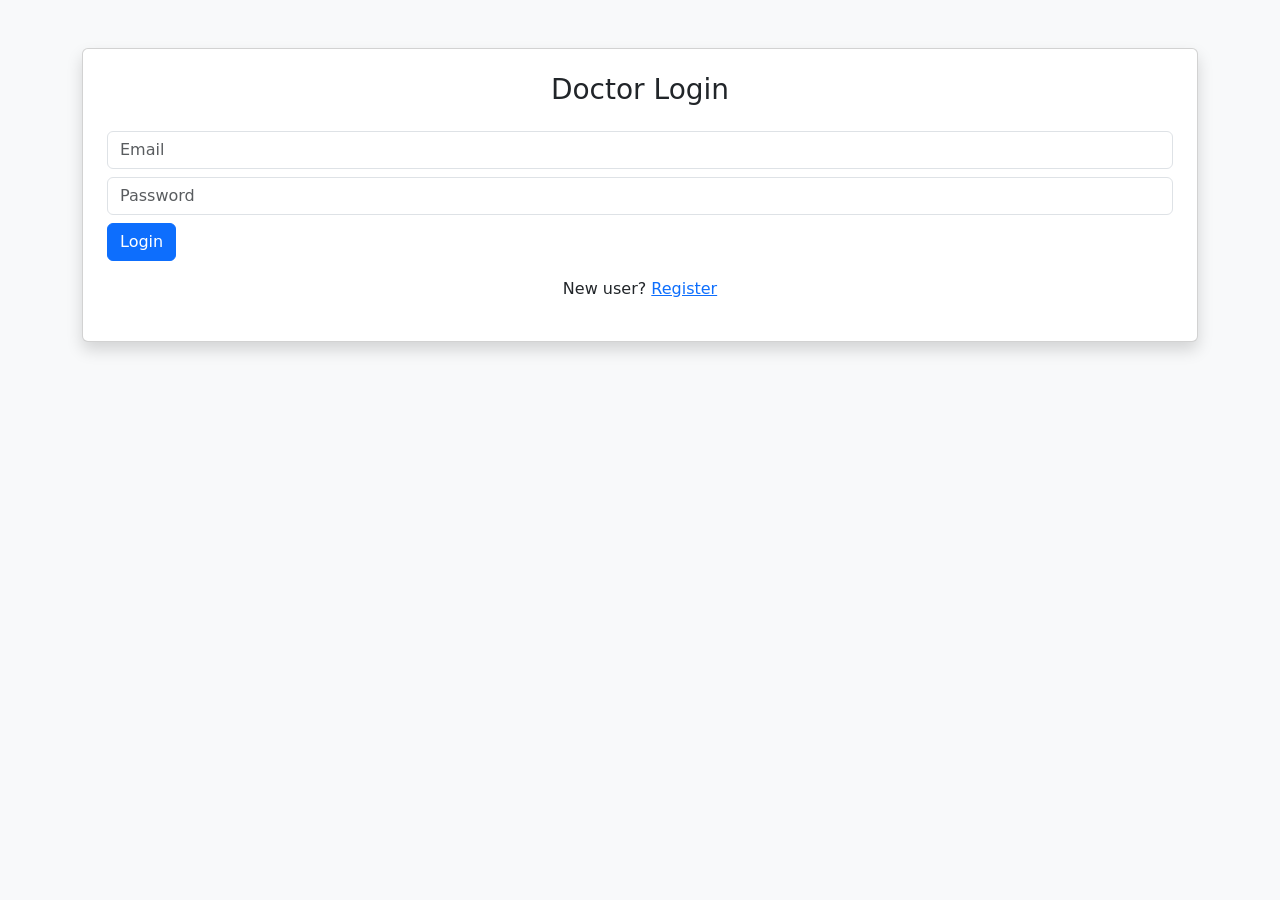
<file: templates/doctor_login.html>
<!DOCTYPE html>
<html>
<head>
    <title>Doctor Login</title>
    <link href="https://cdn.jsdelivr.net/npm/bootstrap@5.3.0/dist/css/bootstrap.min.css" rel="stylesheet">
    
</head>

<body class="bg-light">

<div class="container mt-5">
    <div class="card p-4 shadow">
        <h3 class="text-center mb-4">Doctor Login</h3>

        <form method="POST">
    <input type="email" name="email" placeholder="Email" required class="form-control mb-2">
    <input type="password" name="password" placeholder="Password" required class="form-control mb-2">
    <button class="btn btn-primary">Login</button>
</form>

        <p class="text-center mt-3">
            New user?
            <a href="/doctor/register">Register</a>
            
        </p>
    </div>
</div>

</body>

</html>
</file>
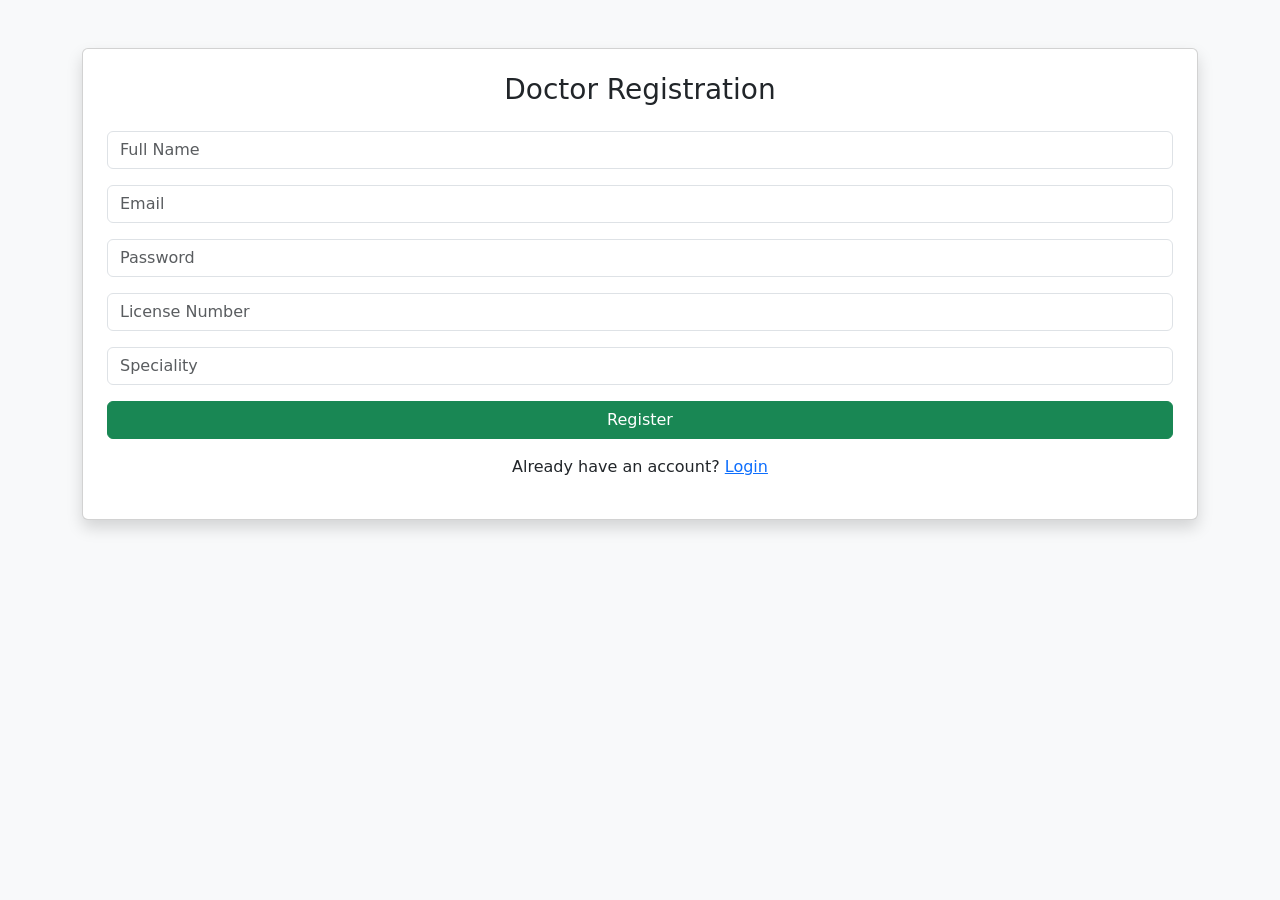
<file: templates/doctor_register.html>
<!DOCTYPE html>
<html>
<head>
    <title>Doctor Register</title>
    <link href="https://cdn.jsdelivr.net/npm/bootstrap@5.3.0/dist/css/bootstrap.min.css" rel="stylesheet">

</head>

<body class="bg-light">

<div class="container mt-5">
    <div class="card p-4 shadow">
        <h3 class="text-center mb-4">Doctor Registration</h3>

        <form method="POST">

            <input type="text" name="name" class="form-control mb-3" placeholder="Full Name" required>

            <input type="email" name="email" class="form-control mb-3" placeholder="Email" required>

            <input type="password" name="password" class="form-control mb-3" placeholder="Password" required>

            <input type="text" name="license" class="form-control mb-3" placeholder="License Number" required>

            <input type="text" name="speciality" class="form-control mb-3" placeholder="Speciality" required>

            <button class="btn btn-success w-100">Register</button>

        </form>

        <p class="text-center mt-3">
            Already have an account?
            <a href="/doctor/login">Login</a>
        </p>
    </div>
</div>

</body>
</html>
</file>
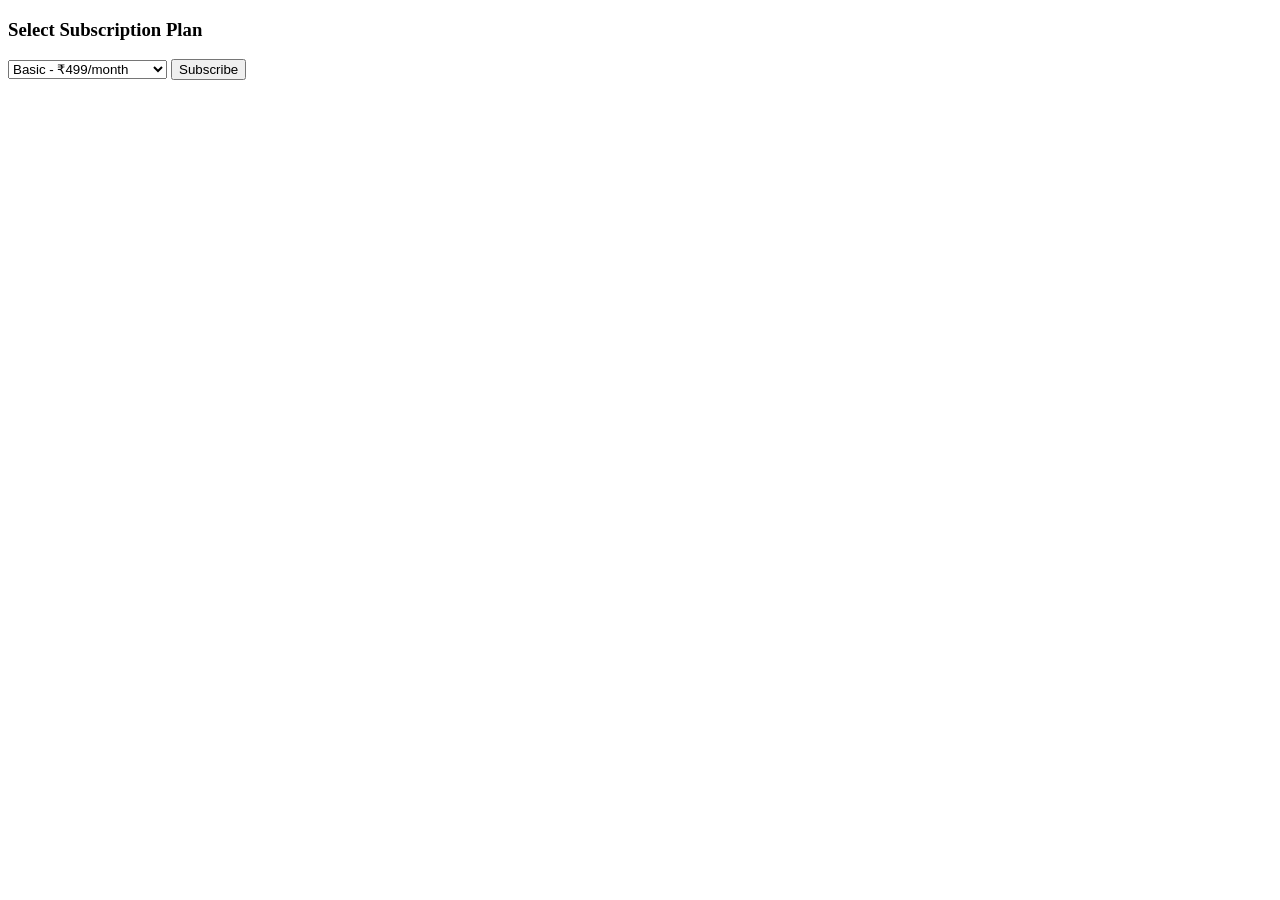
<file: templates/doctor_subscription.html>
<!DOCTYPE html>
<html>
<head>
    <title>Subscription</title>
    
</head>

<body class="container mt-5">

<h3>Select Subscription Plan</h3>

<form method="POST">

    <select name="plan" class="form-control mb-3">
        <option value="Basic">Basic - ₹499/month</option>
        <option value="Premium">Premium - ₹999/month</option>
    </select>

    <button class="btn btn-primary">Subscribe</button>

</form>
</body>
</html>
</file>
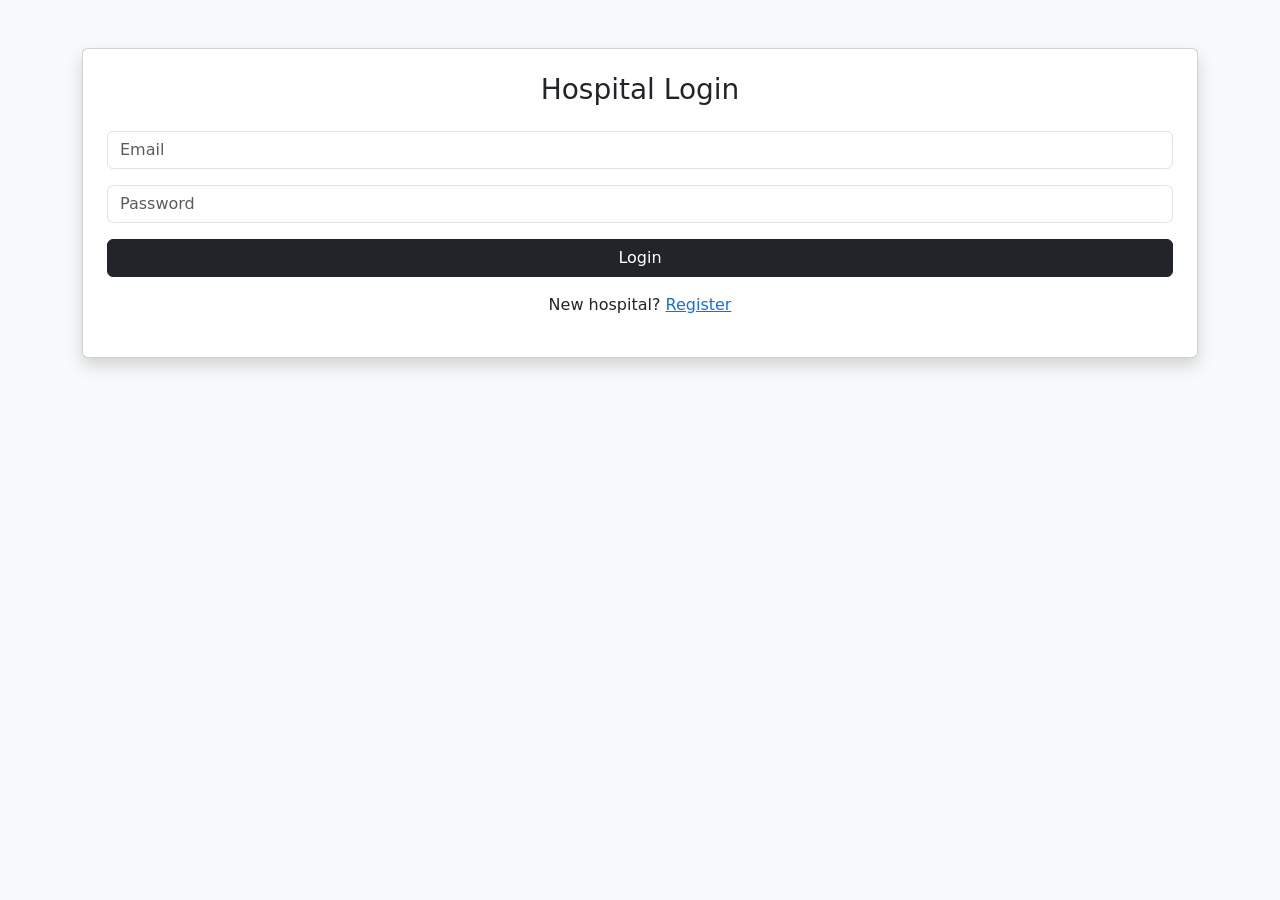
<file: templates/hospital_login.html>
<!DOCTYPE html>
<html>
<head>
    <title>Hospital Login</title>
    <link href="https://cdn.jsdelivr.net/npm/bootstrap@5.3.0/dist/css/bootstrap.min.css" rel="stylesheet">
   
</head>

<body class="bg-light">

<div class="container mt-5">
    <div class="card p-4 shadow">
        <h3 class="text-center mb-4">Hospital Login</h3>

        <form method="POST">

            <input type="email" name="email" class="form-control mb-3" placeholder="Email" required>

            <input type="password" name="password" class="form-control mb-3" placeholder="Password" required>

            <button class="btn btn-dark w-100">Login</button>

        </form>

        <p class="text-center mt-3">
            New hospital?
            <a href="/hospital/register">Register</a>
        </p>
    </div>
</div>

</body>
</html>
</file>
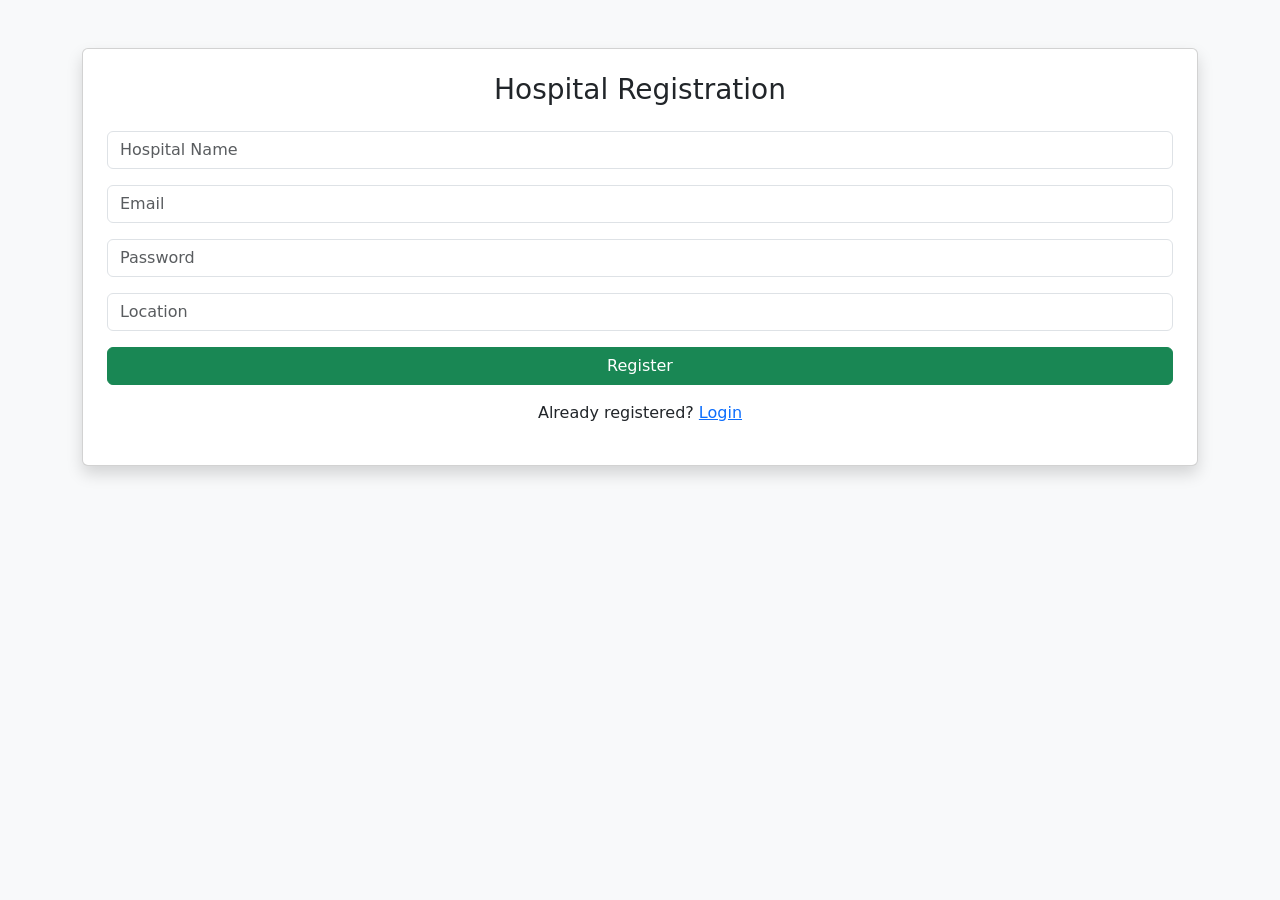
<file: templates/hospital_register.html>
<!DOCTYPE html>
<html>
<head>
    <title>Hospital Register</title>
    <link href="https://cdn.jsdelivr.net/npm/bootstrap@5.3.0/dist/css/bootstrap.min.css" rel="stylesheet">

</head>

<body class="bg-light">

<div class="container mt-5">
    <div class="card p-4 shadow">
        <h3 class="text-center mb-4">Hospital Registration</h3>

        <form method="POST">

            <input type="text" name="name" class="form-control mb-3" placeholder="Hospital Name" required>

            <input type="email" name="email" class="form-control mb-3" placeholder="Email" required>

            <input type="password" name="password" class="form-control mb-3" placeholder="Password" required>

            <input type="text" name="location" class="form-control mb-3" placeholder="Location" required>

            <button class="btn btn-success w-100">Register</button>

        </form>

        <p class="text-center mt-3">
            Already registered?
            <a href="/hospital/login">Login</a>
        </p>
    </div>
</div>

</body>
</html>
</file>
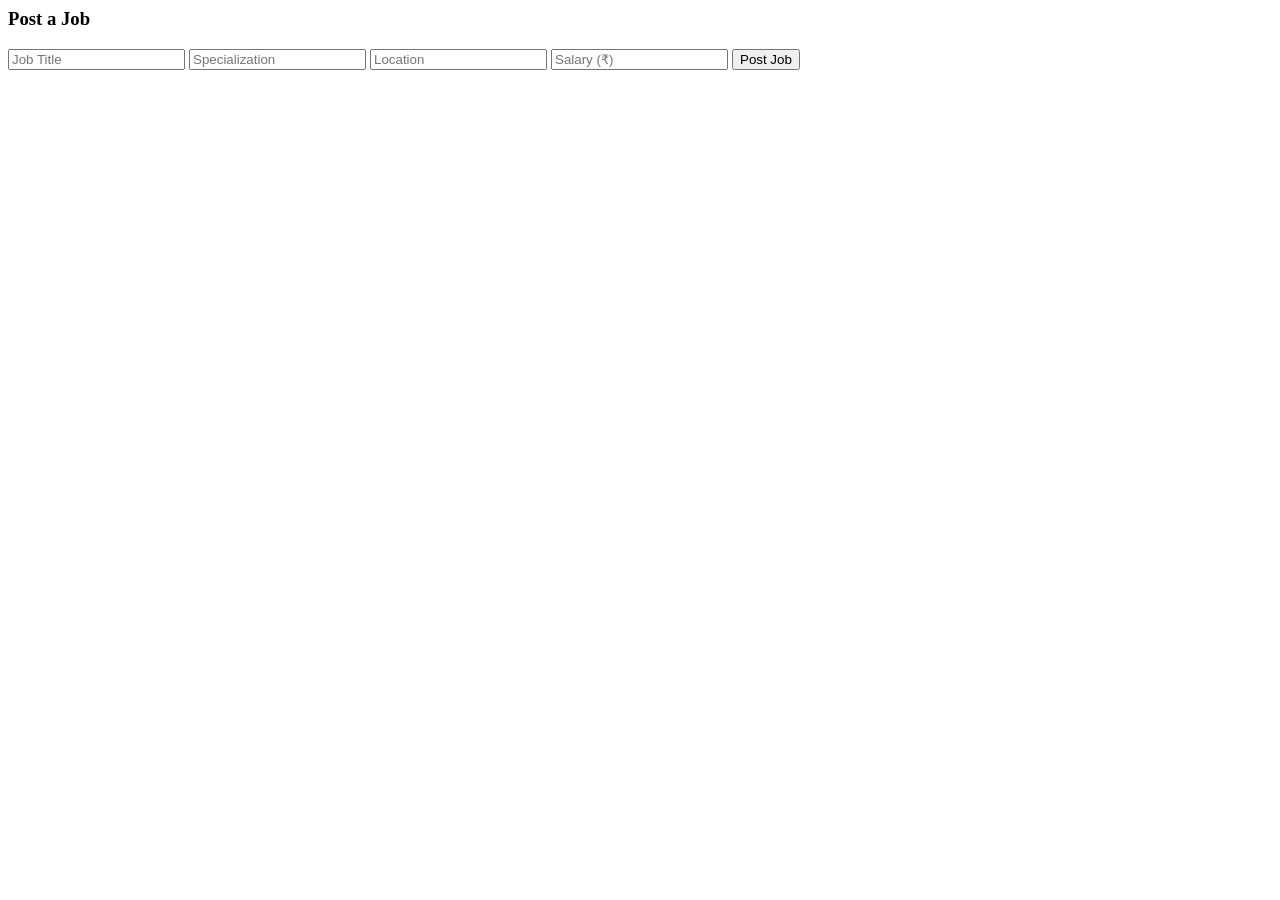
<file: templates/post_job.html>
<html>
        <form method="POST" class="container mt-5">
    <h3>Post a Job</h3>

    <input name="title" placeholder="Job Title" class="form-control mb-3" required>
    <input name="specialization" placeholder="Specialization" class="form-control mb-3" required>
    <input name="location" placeholder="Location" class="form-control mb-3" required>
    <input name="salary" placeholder="Salary (₹)" class="form-control mb-3" required>

    <button class="btn btn-success">Post Job</button>
</form>

</html>
</file>
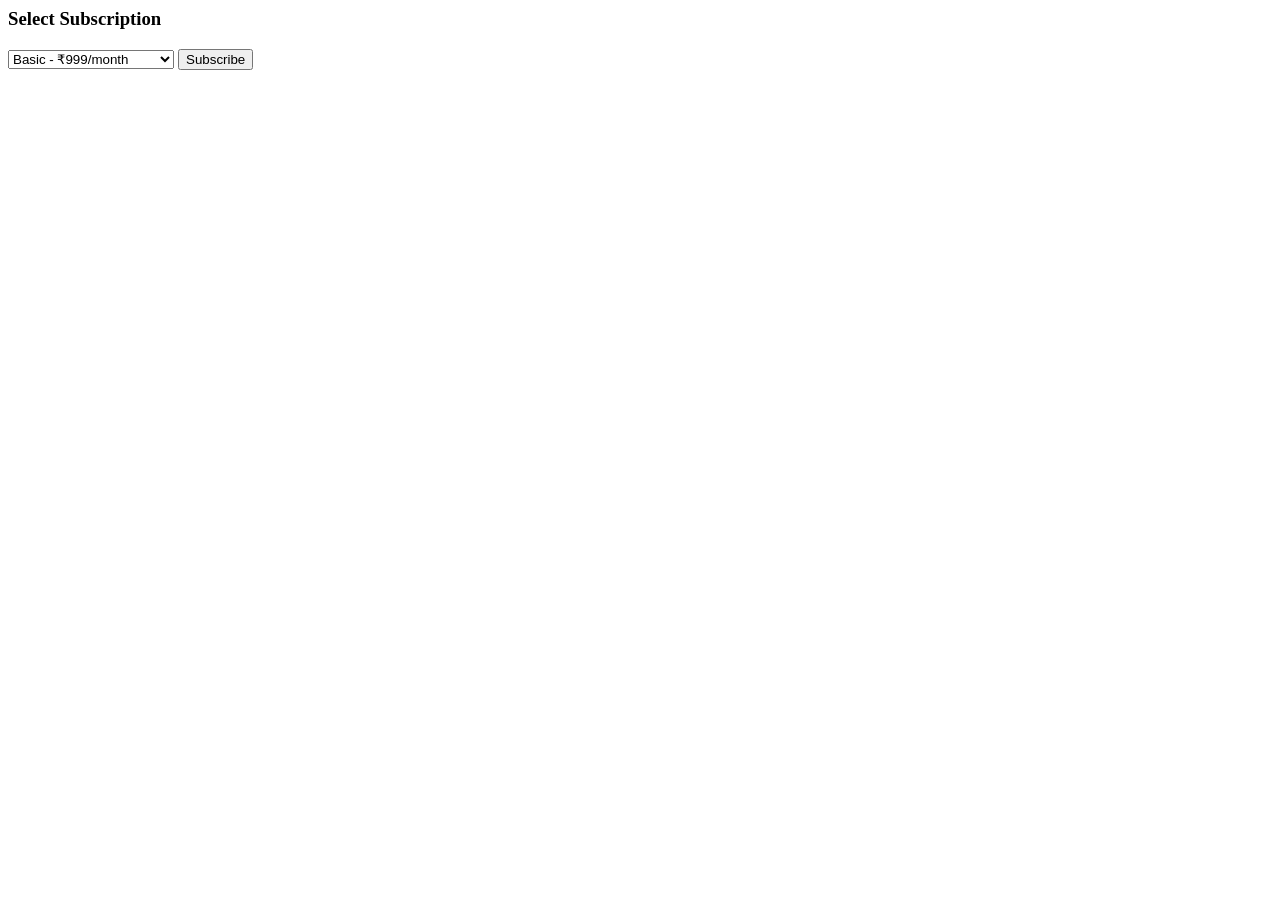
<file: templates/subscription.html>
<html>


    <form method="POST" class="container mt-5">
    <h3>Select Subscription</h3>

    <select name="plan" class="form-control mb-3">
        <option value="Basic">Basic - ₹999/month</option>
        <option value="Premium">Premium - ₹1999/month</option>
    </select>

    <button class="btn btn-primary">Subscribe</button>
</form>



    </html>
</file>
